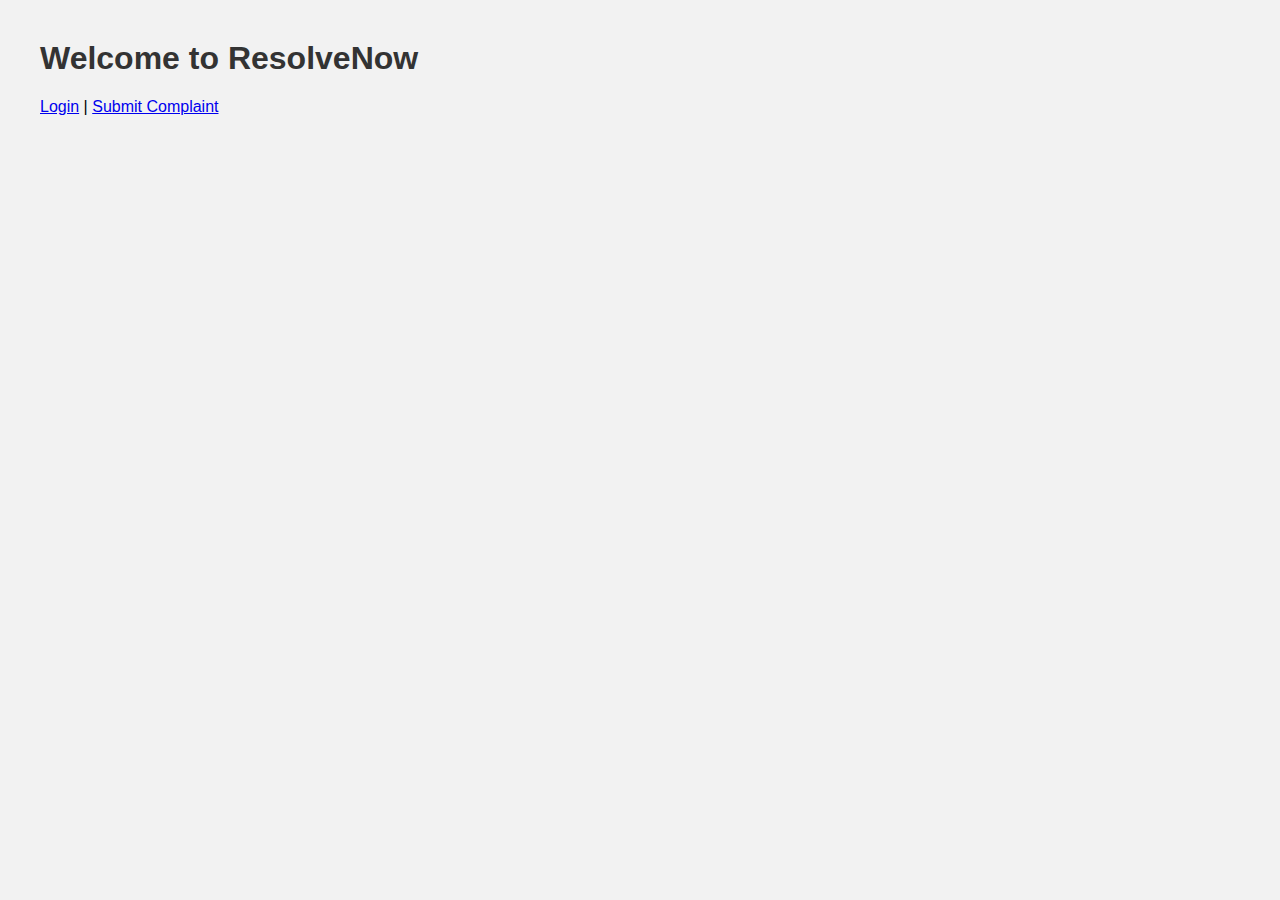
<file: index.html>
<!DOCTYPE html>
<html>
<head>
  <title>ResolveNow</title>
  <link rel="stylesheet" href="styles.css">
</head>
<body>
  <h1>Welcome to ResolveNow</h1>
  <a href="login.html">Login</a> | <a href="complaint_form.html">Submit Complaint</a>
</body>
</html>
</file>
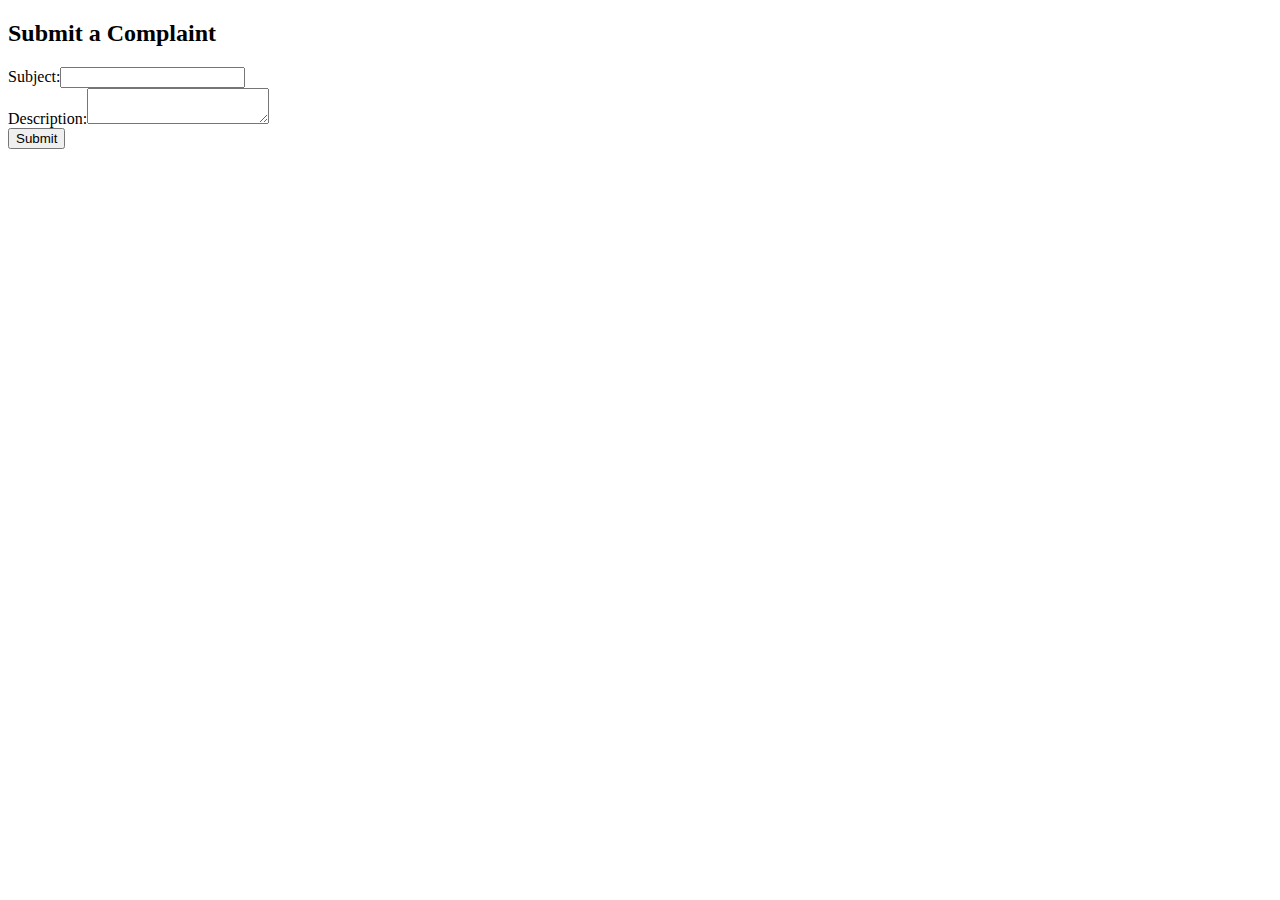
<file: complaint_form.html>
<!DOCTYPE html>
<html>
<head>
  <title>Submit Complaint - ResolveNow</title>
</head>
<body>
  <h2>Submit a Complaint</h2>
  <form>
    <label>Subject:</label><input type="text"><br>
    <label>Description:</label><textarea></textarea><br>
    <button type="submit">Submit</button>
  </form>
</body>
</html>
</file>
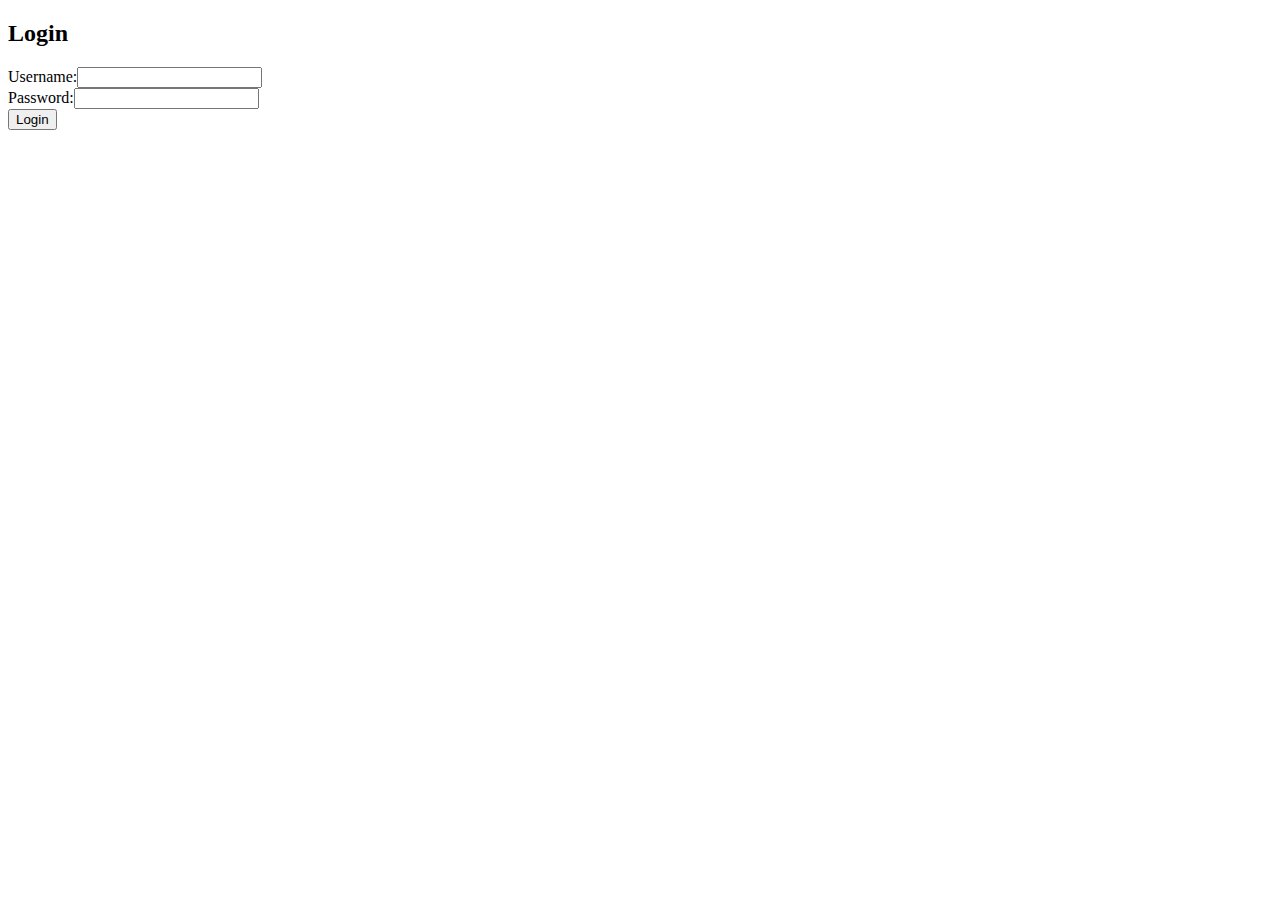
<file: login.html>
<!DOCTYPE html>
<html>
<head>
  <title>Login - ResolveNow</title>
</head>
<body>
  <h2>Login</h2>
  <form>
    <label>Username:</label><input type="text"><br>
    <label>Password:</label><input type="password"><br>
    <button type="submit">Login</button>
  </form>
</body>
</html>
</file>
<file: styles.css>
body {
    font-family: Arial, sans-serif;
    margin: 40px;
    background-color: #f2f2f2;
}
h1 {
    color: #333;
}
</file>
